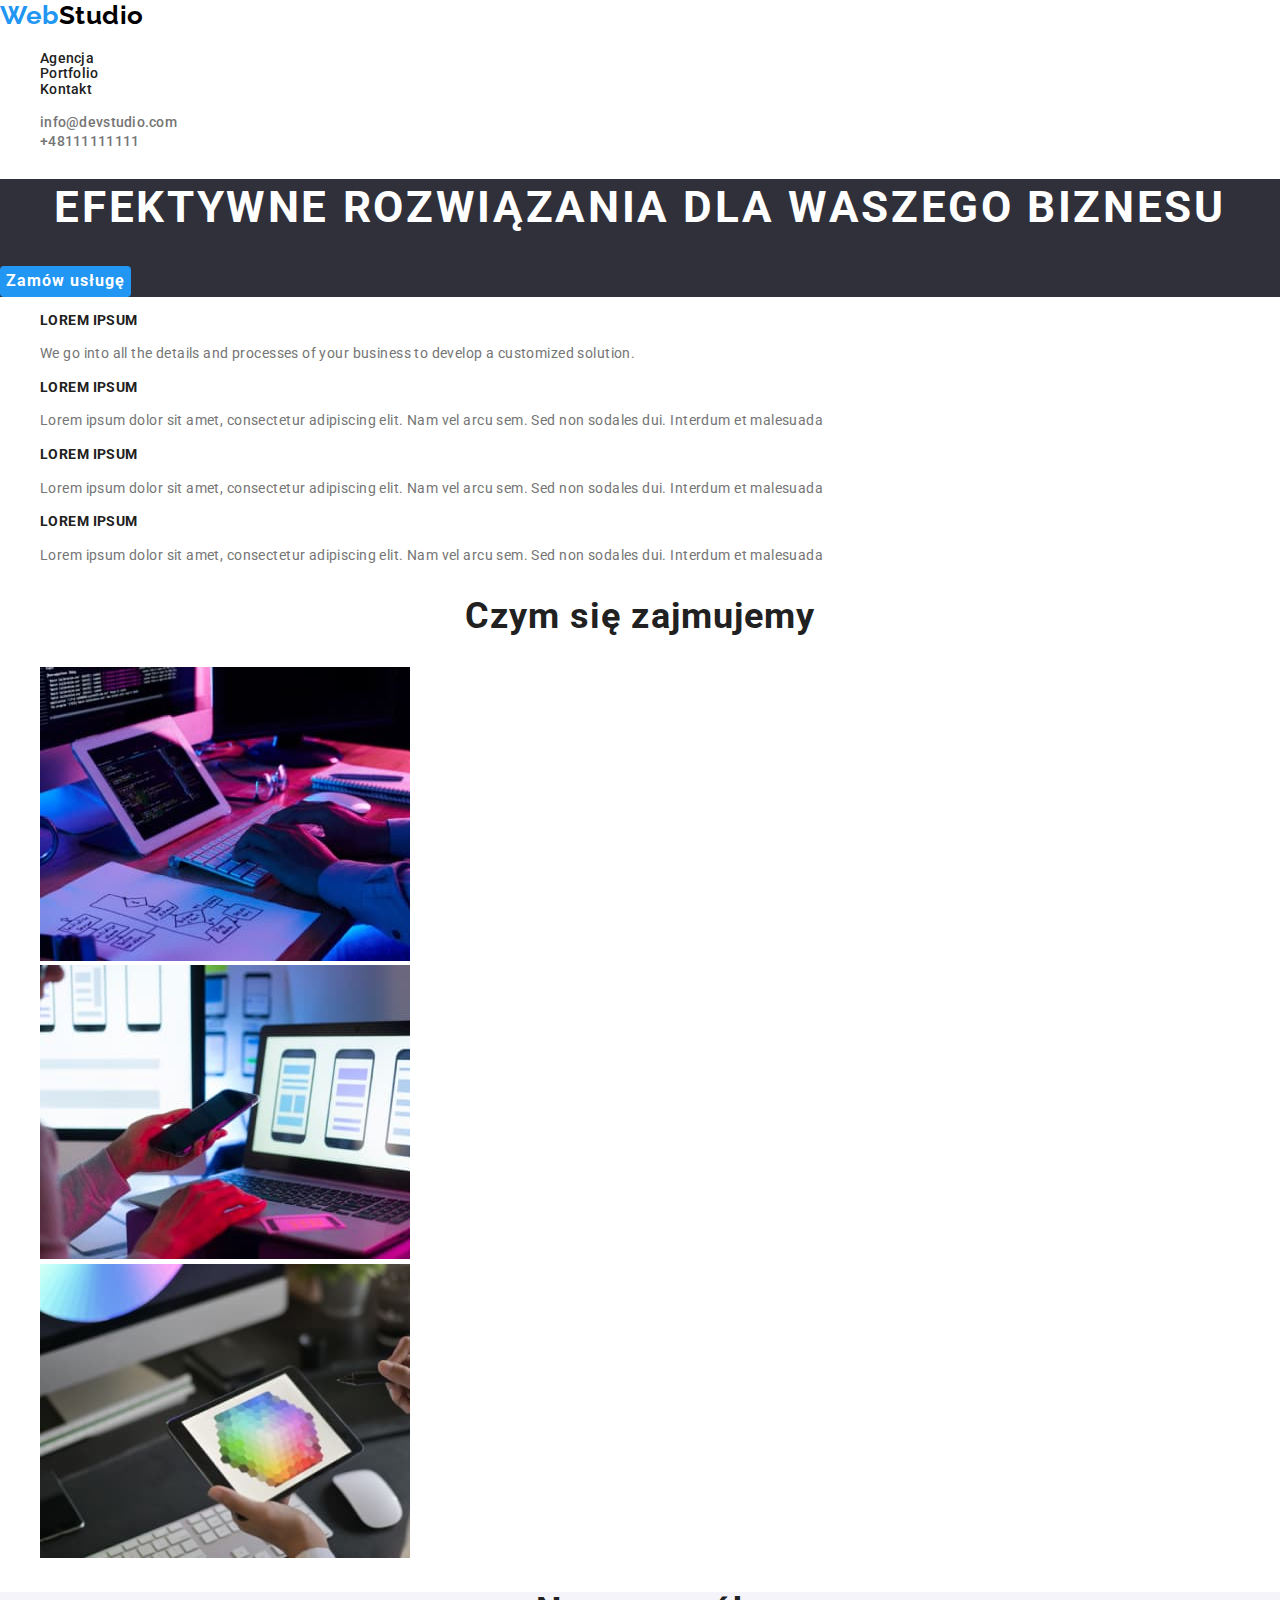
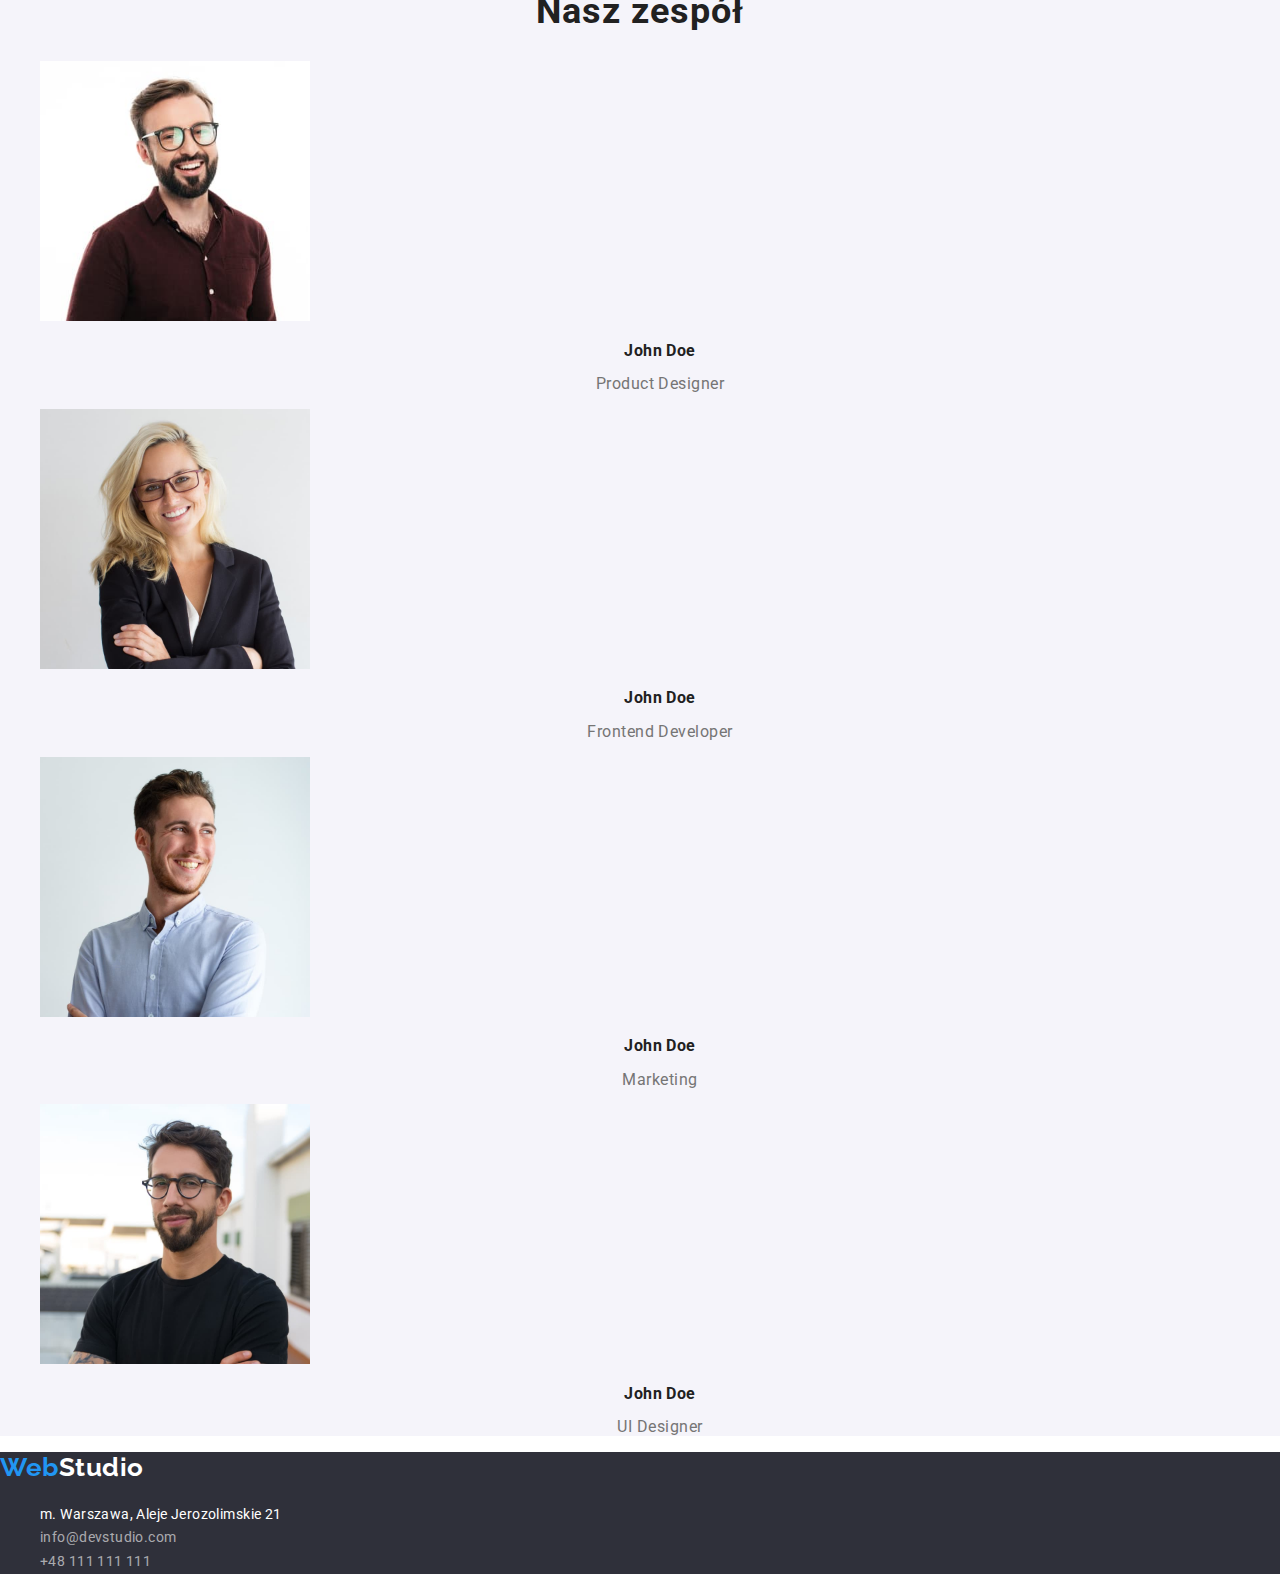
<file: index.html>
<!DOCTYPE html>
<html lang="pl">
  <head>
    <meta name="WebStudio" content="Effective Sollutions for your Business" />
    <meta charset="UTF-8" />
    <meta http-equiv="X-UA-Compatible" content="IE=edge" />
    <meta name="viewport" content="width=device-width, initial-scale=1.0" />
    <link rel="preconnect" href="https://fonts.googleapis.com" />
    <link rel="preconnect" href="https://fonts.gstatic.com" crossorigin />
    <link
      href="https://fonts.googleapis.com/css2?family=Raleway:wght@700&family=Roboto:wght@400;500;700;900&display=swap"
      rel="stylesheet"
    />
    <link
      rel="stylesheet"
      href="https://cdnjs.cloudflare.com/ajax/libs/modern-normalize/1.0.0/modern-normalize.min.css"
    />
    <link rel="stylesheet" href="./css/styles.css" />
    <title>Studio</title>
  </head>

  <body>
    <header>
      <div>
        <nav>
          <a class="logo logo-footer" href="index.html"
            >Web<span class="logo-black">Studio</span></a
          >
          <ul class="navbar ul">
            <li>
              <a class="navbar-link a-line" href="index.html">Agencja</a>
            </li>
            <li>
              <a class="navbar-link a-line" href="portfolio.html">Portfolio</a>
            </li>
            <li>
              <a class="navbar-link a-line" href="contacts.html">Kontakt</a>
            </li>
          </ul>
        </nav>

        <ul class="ul">
          <li>
            <a class="address-g a-line link" href="mailto:info@devstudio.com"
              >info@devstudio.com</a
            >
          </li>

          <li>
            <a class="address-g a-line link" href="tel:+48111111111">
              +48111111111</a
            >
          </li>
        </ul>
      </div>
    </header>

    <main>
      <section class="hero">
        <div>
          <h1 class="h1">EFEKTYWNE ROZWIĄZANIA DLA WASZEGO BIZNESU</h1>
          <button class="hero-button" type="button">Zamów usługę</button>
        </div>
      </section>

      <section>
        <div>
          <ul class="ul">
            <li>
              <h3 class="group-heading">LOREM IPSUM</h3>
              <p class="group-detail">
                We go into all the details and processes of your business to
                develop a customized solution.
              </p>
            </li>
            <li>
              <h3 class="group-heading">LOREM IPSUM</h3>
              <p class="group-detail">
                Lorem ipsum dolor sit amet, consectetur adipiscing elit. Nam vel
                arcu sem. Sed non sodales dui. Interdum et malesuada
              </p>
            </li>
            <li>
              <h3 class="group-heading">LOREM IPSUM</h3>
              <p class="group-detail">
                Lorem ipsum dolor sit amet, consectetur adipiscing elit. Nam vel
                arcu sem. Sed non sodales dui. Interdum et malesuada
              </p>
            </li>
            <li>
              <h3 class="group-heading">LOREM IPSUM</h3>
              <p class="group-detail">
                Lorem ipsum dolor sit amet, consectetur adipiscing elit. Nam vel
                arcu sem. Sed non sodales dui. Interdum et malesuada
              </p>
            </li>
          </ul>
        </div>
      </section>

      <section>
        <div>
          <h2 class="section-heading">Czym się zajmujemy</h2>
          <ul class="ul">
            <li>
              <img
                src="images/what1.jpg"
                alt="delicion on computer"
                width="370"
                height="294"
              />
            </li>
            <li>
              <img
                src="images/what2.jpg"
                alt="looking at the phone at the computer"
                width="370"
                height="294"
              />
            </li>
            <li>
              <img
                src="images/what3.jpg"
                alt="selects colors on the tablet"
                width="370"
                height="294"
              />
            </li>
          </ul>
        </div>
      </section>

      <section class="section-team">
        <div>
          <h2 class="section-heading">Nasz zespół</h2>
          <ul class="ul">
            <li>
              <img
                src="images/team.jpg"
                alt="smiling man with glasses"
                width="270"
                height="260"
              />
              <h3 class="team-name">John Doe</h3>
              <p class="team-title">Product Designer</p>
            </li>
            <li>
              <img
                src="images/team1.jpg"
                alt="blonde with glasses"
                width="270"
                height="260"
              />
              <h3 class="team-name">John Doe</h3>
              <p class="team-title">Frontend Developer</p>
            </li>
            <li>
              <img
                src="images/team2.jpg"
                alt="man in blue shirt"
                width="270"
                height="260"
              />
              <h3 class="team-name">John Doe</h3>
              <p class="team-title">Marketing</p>
            </li>
            <li>
              <img
                src="images/team3.jpg"
                alt="a man in clack t-shirt and glasses"
                width="270"
                height="260"
              />
              <h3 class="team-name">John Doe</h3>
              <p class="team-title">UI Designer</p>
            </li>
          </ul>
        </div>
      </section>
    </main>

    <footer class="footer">
      <div>
        <a class="logo logo-footer" href="index.html"
          >Web<span class="wite">Studio</span></a
        >
        <address>
          <ul class="ul">
            <li>
              <a
                class="address-w a-line"
                href="https://goo.gl/maps/qMu27mZDg4rq8LWC8"
                >m. Warszawa, Aleje Jerozolimskie 21</a
              >
            </li>
            <li>
              <a
                class="address a-line contacts"
                href="mailto:info@devstudio.com"
                >info@devstudio.com</a
              >
            </li>
            <li>
              <a class="address a-line contacts" href="tel:+48111111111">
                +48 111 111 111</a
              >
            </li>
          </ul>
        </address>
      </div>
    </footer>
  </body>
</html>
</file>
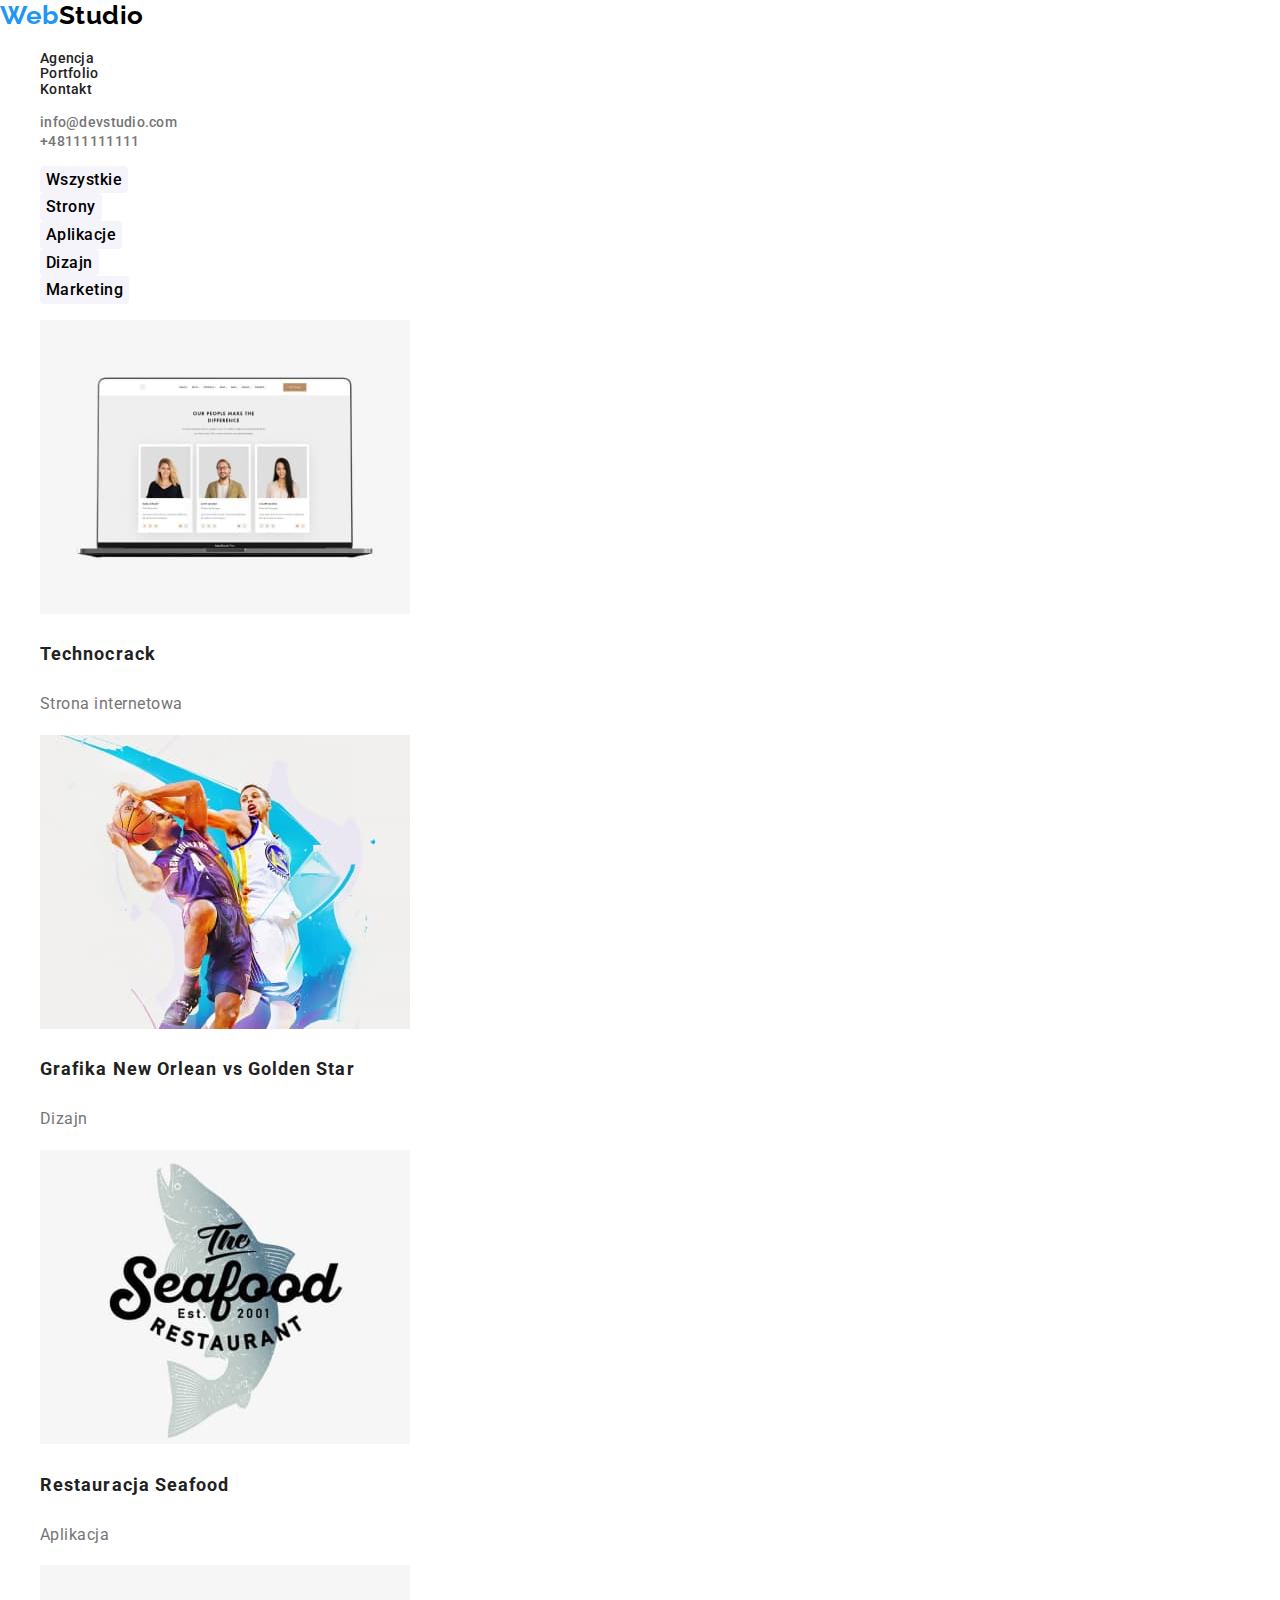
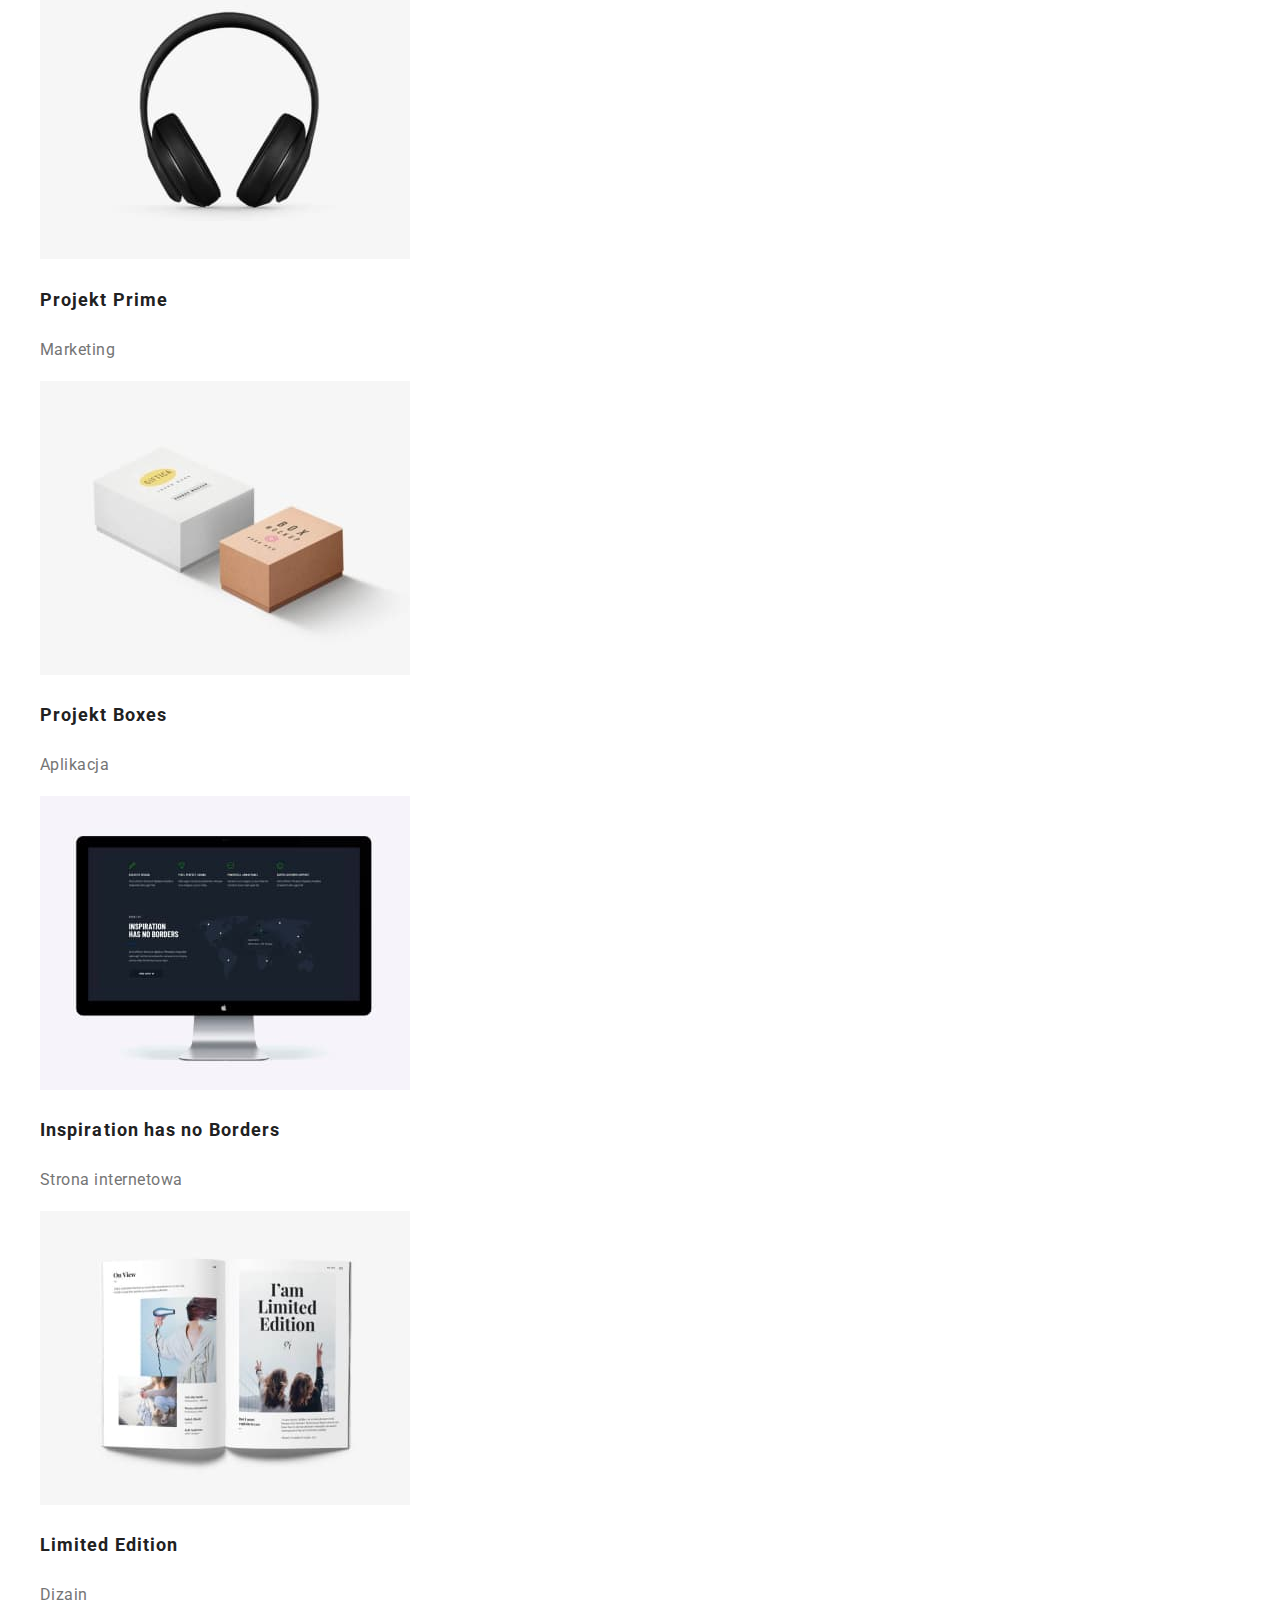
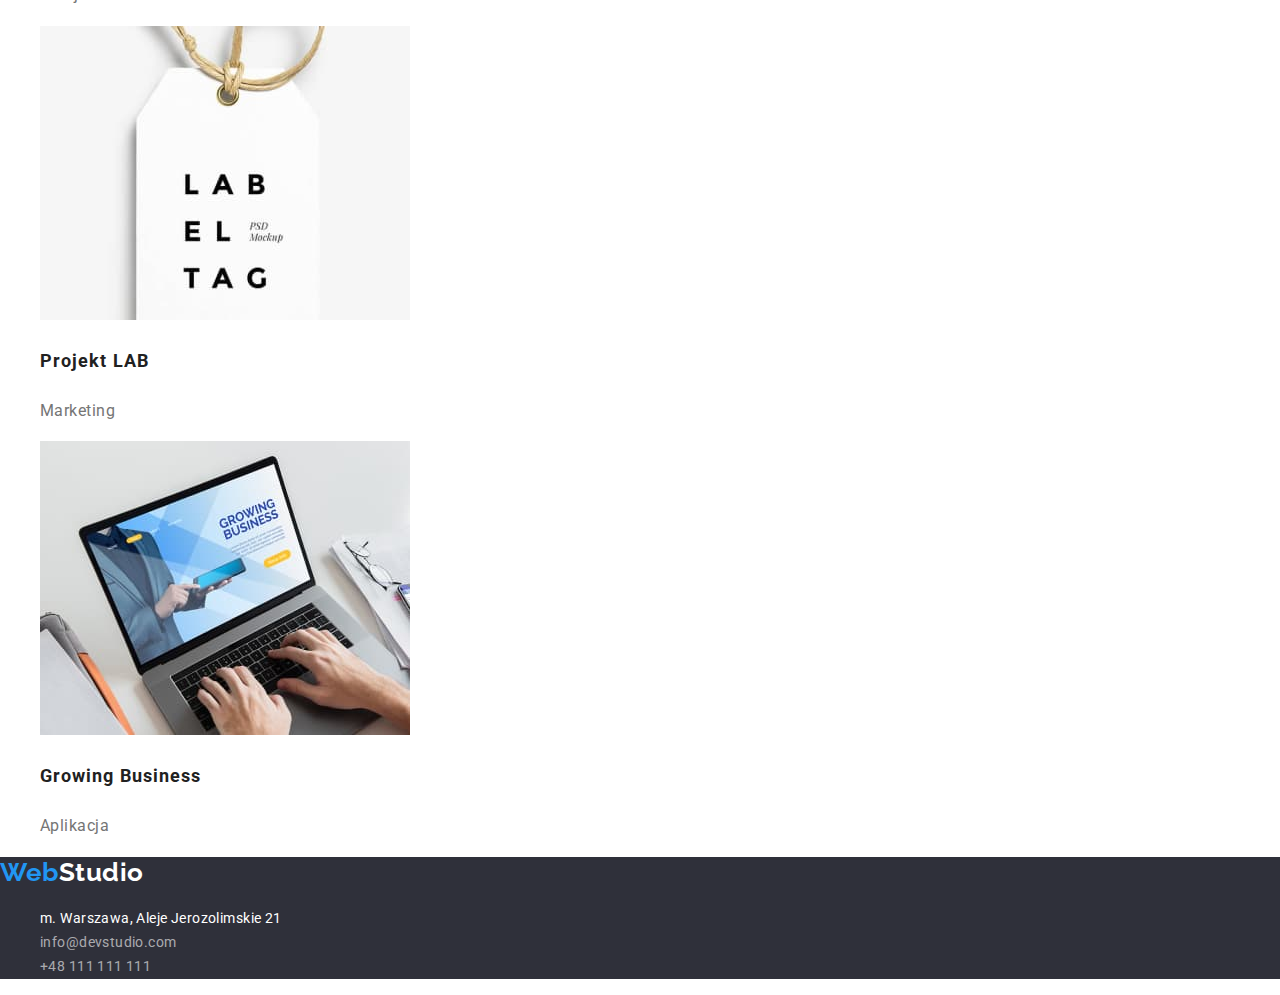
<file: portfolio.html>
<!DOCTYPE html>
<html lang="pl">
  <head>
    <meta name="WebStudio" content="Effective Sollutions for your Business" />
    <meta charset="UTF-8" />
    <meta http-equiv="X-UA-Compatible" content="IE=edge" />
    <meta name="viewport" content="width=device-width, initial-scale=1.0" />
    <link rel="preconnect" href="https://fonts.googleapis.com" />
    <link rel="preconnect" href="https://fonts.gstatic.com" crossorigin />
    <link
      href="https://fonts.googleapis.com/css2?family=Raleway:wght@700&family=Roboto:wght@400;500;700;900&display=swap"
      rel="stylesheet"
    />
    <link
      rel="stylesheet"
      href="https://cdnjs.cloudflare.com/ajax/libs/modern-normalize/1.0.0/modern-normalize.min.css"
    />

    <link rel="stylesheet" href="./css/styles.css" />

    <title>Portfolio</title>
  </head>

  <body>
    <header>
      <div>
        <nav>
          <a class="logo logo-footer" href="index.html"
            >Web<span class="logo-black">Studio</span></a
          >
          <ul class="navbar ul">
            <li>
              <a class="navbar-link a-line" href="index.html">Agencja</a>
            </li>
            <li>
              <a class="navbar-link a-line" href="portfolio.html">Portfolio</a>
            </li>
            <li>
              <a class="navbar-link a-line" href="contacts.html">Kontakt</a>
            </li>
          </ul>
        </nav>

        <ul class="ul">
          <li>
            <a class="address-g a-line link" href="mailto:info@devstudio.com"
              >info@devstudio.com</a
            >
          </li>

          <li>
            <a class="address-g a-line link" href="tel:+48111111111">
              +48111111111</a
            >
          </li>
        </ul>
      </div>
    </header>

    <main>
      <section>
        <div>
          <ul class="ul">
            <li>
              <button class="filter-button" type="button">Wszystkie</button>
            </li>
            <li>
              <button class="filter-button" type="button">Strony</button>
            </li>
            <li>
              <button class="filter-button" type="button">Aplikacje</button>
            </li>
            <li>
              <button class="filter-button" type="button">Dizajn</button>
            </li>
            <li>
              <button class="filter-button" type="button">Marketing</button>
            </li>
          </ul>

          <ul class="ul">
            <li>
              <img
                src="images/p1.jpg"
                alt="open computer"
                width="370"
                height="294"
              />
              <div>
                <h3 class="projects-heading">Technocrack</h3>
                <p class="projects-filter">Strona internetowa</p>
              </div>
            </li>
            <li>
              <img
                src="images/p2.jpg"
                alt="basketball"
                width="370"
                height="294"
              />
              <div>
                <h3 class="projects-heading">
                  Grafika New Orlean vs Golden Star
                </h3>
                <p class="projects-filter">Dizajn</p>
              </div>
            </li>
            <li>
              <img
                src="images/p3.jpg"
                alt="logo sea food"
                width="370"
                height="294"
              />
              <div>
                <h3 class="projects-heading">Restauracja Seafood</h3>
                <p class="projects-filter">Aplikacja</p>
              </div>
            </li>
            <li>
              <img
                src="images/p4.jpg"
                alt="earphone"
                width="370"
                height="294"
              />
              <div>
                <h3 class="projects-heading">Projekt Prime</h3>
                <p class="projects-filter">Marketing</p>
              </div>
            </li>
            <li>
              <img
                src="images/p5.jpg"
                alt="two box "
                width="370"
                height="294"
              />
              <div>
                <h3 class="projects-heading">Projekt Boxes</h3>
                <p class="projects-filter">Aplikacja</p>
              </div>
            </li>
            <li>
              <img
                src="images/p6.jpg"
                alt="website firms inspiration has no borders"
                width="370"
                height="294"
              />
              <div>
                <h3 class="projects-heading">Inspiration has no Borders</h3>
                <p class="projects-filter">Strona internetowa</p>
              </div>
            </li>
            <li>
              <img src="images/p7.jpg" alt="book" width="370" height="294" />
              <div>
                <h3 class="projects-heading">Limited Edition</h3>
                <p class="projects-filter">Dizajn</p>
              </div>
            </li>
            <li>
              <img
                src="images/p8.jpg"
                alt="ethics lab el tag "
                width="370"
                height="294"
              />
              <div>
                <h3 class="projects-heading">Projekt LAB</h3>
                <p class="projects-filter">Marketing</p>
              </div>
            </li>
            <li>
              <img
                src="images/p9.jpg"
                alt="website growing business in computer"
                width="370"
                height="294"
              />
              <div>
                <h3 class="projects-heading">Growing Business</h3>
                <p class="projects-filter">Aplikacja</p>
              </div>
            </li>
          </ul>
        </div>
      </section>
    </main>

    <footer class="footer">
      <div>
        <a class="logo logo-footer" href="index.html"
          >Web<span class="wite">Studio</span></a
        >
        <address>
          <ul class="ul">
            <li>
              <a
                class="address-w a-line"
                href="https://goo.gl/maps/qMu27mZDg4rq8LWC8"
                >m. Warszawa, Aleje Jerozolimskie 21</a
              >
            </li>
            <li>
              <a
                class="address a-line contacts"
                href="mailto:info@devstudio.com"
                >info@devstudio.com</a
              >
            </li>
            <li>
              <a class="address a-line contacts" href="tel:+48111111111">
                +48 111 111 111</a
              >
            </li>
          </ul>
        </address>
      </div>
    </footer>
  </body>
</html>
</file>
<file: css/styles.css>
.ul {
  list-style-type: none;
}

.a-line {
  text-decoration: none;
  color: var(--main-color);
}

:focus {
  outline: none;
}
/* hero hover button color   #188CE8  */

:root {
  --main-color: #212121;
  --sub-text-color: rgba(255, 255, 255, 0.6);
  --sub-font-size: 16px;
  --main-background-color: #ffffff;
  --focus-hover-background-color: #2196f3;
  --focus-hover-color-button: #ffffff;
  --focus-hover-color-text: #2196f3;
  --active-color: #2196f3;
  --adress-g: #757575;
  --black: #000000;
  --button-focus: #188ce8;
  --mu-hero: #2f303a;
  --team-backgraund: #f5f4fa;
}
.address-g {
  color: var(--adress-g);
  font-weight: 500;
  font-size: 14px;
  line-height: 1.1;
  letter-spacing: 0.02em;
}
body {
  font-family: Roboto, sans-serif;
  font-style: normal;
  font-size: 14px;
  color: var(--main-color);
  font-size: var(--main-font-size);
  background-color: var(--main-background-color);
}
.wite {
  color: var(--main-background-color);
  font-family: "Raleway";
  font-style: normal;
  line-height: 1.19;
}

.logo {
  text-decoration: none;
  font-family: Raleway, sans-serif;
  font-size: 26px;
  font-weight: 700;
  color: var(--active-color);
  line-height: 1.19;
  letter-spacing: 0.02em;
}
.logo-black {
  color: var(--black);
  font-family: "Raleway";
  font-style: normal;
}
.logo-footer {
  display: block;
  margin-bottom: 20px;
}
.navbar {
  font-size: 14px;
  font-weight: 500;
  line-height: 1.1;
  letter-spacing: 0.02em;
}

.navbar-link:focus {
  color: var(--focus-hover-color-text);
}
.address-w:focus,
.contacts:focus {
  color: var(--active-color);
}

.navbar-link:hover,
.contacts:hover {
  color: var(--focus-hover-color-text);
}

.hero-button:focus {
  background-color: var(--button-focus);
}

.hero-button:hover {
  background-color: var(--button-focus);
}

.filter-button:focus {
  background-color: var(--focus-hover-background-color);
}

.filter-button:hover {
  background-color: var(--focus-hover-background-color);
}

.address:focus,
.filter-button:focus {
  color: var(--focus-hover-color-button);
}

.address:hover,
.address-w:hover {
  color: var(--active-color);
}
.filter-button:hover {
  color: var(--focus-hover-color-button);
}
.address-g:hover {
  color: var(--active-color);
}
.address:focus,
.address-g:focus {
  color: var(--active-color);
}

.contacts {
  color: var(--sub-text-color);
  font-size: 14px;
  font-weight: 500;
  line-height: 1.1;
  letter-spacing: 0.02em;
}

.hero {
  background-color: var(--mu-hero);
}

.h1 {
  font-size: 44px;
  line-height: 1.3;
  text-align: center;
  letter-spacing: 0.06em;
  text-transform: uppercase;
  color: var(--main-background-color);
}

.hero-button {
  font-family: Roboto, sans-serif;
  background-color: var(--active-color);
  color: var(--main-background-color);
  font-weight: 700;
  line-height: 1.8;
  font-size: 16px;
  align-items: center;
  text-align: center;
  letter-spacing: 0.06em;
  border-radius: 4px;
  border: none;
  cursor: pointer;
}

.group-heading {
  color: var(--main-color);
  font-size: 14px;
  line-height: 1.1;
  letter-spacing: 0.03em;
  text-transform: uppercase;
}

.group-detail {
  font-size: 14px;
  font-weight: 400;
  line-height: 1.7;
  letter-spacing: 0.03em;
  color: var(--adress-g);
}

.section-heading {
  font-size: 36px;
  line-height: 1.1;
  text-align: center;
  letter-spacing: 0.03em;
}

.section-team {
  background-color: var(--team-backgraund);
}

.team-name {
  font-size: 16px;
  line-height: 1.1;
  text-align: center;
  color: var(--main-color);
  letter-spacing: 0.03em;
}

.team-title {
  font-weight: 400;
  font-size: 16px;
  line-height: 1.1;
  text-align: center;
  letter-spacing: 0.03em;
  color: var(--adress-g);
}

.filter-button {
  font-family: Roboto, sans-serif;
  background-color: var(--team-backgraund);
  border: none;
  cursor: pointer;
  border-radius: 4px;
  font-weight: 500;
  font-size: 16px;
  line-height: 1.6;
  text-align: center;
  letter-spacing: 0.03em;
}

.projects-heading {
  font-size: 18px;
  line-height: 2;
  letter-spacing: 0.06em;
}

.projects-filter {
  font-weight: 400;
  font-size: 16px;
  line-height: 1.8;
  letter-spacing: 0.03em;
  color: var(--adress-g);
}

.footer {
  background-color: var(--mu-hero);
}

.address {
  color: var(--sub-text-color);
  font-weight: 400;
  font-size: 14px;
  font-style: normal;
  line-height: 1.7;
  letter-spacing: 0.03em;
}
.address-w {
  color: var(--main-background-color);
  font-weight: 400;
  font-size: 14px;
  font-style: normal;
  line-height: 1.7;
  letter-spacing: 0.03em;
}
</file>
